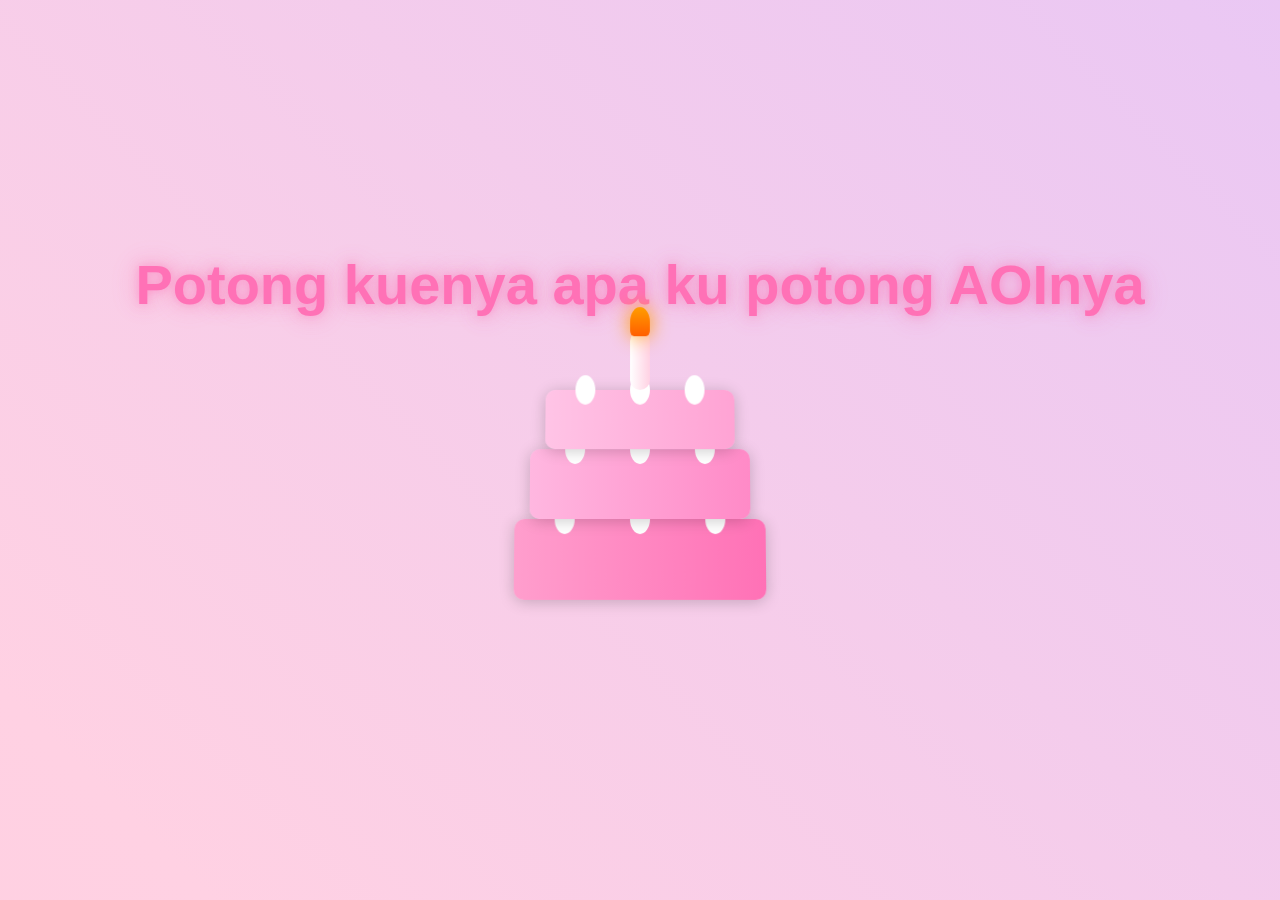
<file: cake.html>
<html lang="en"><head>
    <meta charset="UTF-8">
    <meta name="viewport" content="width=device-width, initial-scale=1.0">
    <title>potong kuenya apa aoiny kupotong
    </title>
    <script src="https://cdnjs.cloudflare.com/ajax/libs/gsap/3.12.2/gsap.min.js"></script>
    <style>
        * {
            margin: 0;
            padding: 0;
            box-sizing: border-box;
        }

        body {
            min-height: 100vh;
            display: flex;
            flex-direction: column;
            justify-content: center;
            align-items: center;
            background: linear-gradient(45deg, #ffcad4, #ffd1e3, #e0c3fc, #bde0fe);
            background-size: 400% 400%;
            animation: gradientBG 15s ease infinite;
            font-family: 'Arial', sans-serif;
            overflow: hidden;
        }

        .heading {
            font-size: 3.5rem;
            color: #ff71b6;
            text-shadow: 
                0 0 10px rgba(255, 113, 182, 0.5),
                0 0 20px rgba(255, 113, 182, 0.3),
                0 0 30px rgba(255, 113, 182, 0.2);
            margin-bottom: 2rem;
            text-align: center;
            animation: glow 2s ease-in-out infinite alternate;
        }

        @keyframes glow {
            from {
                text-shadow: 0 0 10px #ff71b6, 0 0 20px #ff71b6, 0 0 30px #ff9ecd;
            }
            to {
                text-shadow: 0 0 20px #ff71b6, 0 0 30px #ff71b6, 0 0 40px #ff9ecd;
            }
        }

        .cake-container {
            position: relative;
            width: 300px;
            height: 300px;
            display: flex;
            flex-direction: column;
            align-items: center;
            cursor: pointer;
        }

        .cake {
            position: relative;
            width: 250px;
            height: 250px;
            transform-style: preserve-3d;
            transform: perspective(1000px) rotateX(5deg);
            transition: transform 0.3s ease;
        }

        .cake:hover {
            transform: perspective(1000px) rotateX(5deg) scale(1.05);
        }

        .layer {
            position: absolute;
            width: 100%;
            background: linear-gradient(to right, #ff9ecd, #ff71b6);
            border-radius: 10px;
            box-shadow: 0 2px 15px rgba(0, 0, 0, 0.2);
            display: flex;
            justify-content: center;
        }

        .layer-1 {
            height: 80px;
            bottom: 0;
            width: 250px;
        }

        .layer-2 {
            height: 70px;
            bottom: 80px;
            width: 220px;
            left: 15px;
            background: linear-gradient(to right, #ffb7e0, #ff8ac7);
        }

        .layer-3 {
            height: 60px;
            bottom: 150px;
            width: 190px;
            left: 30px;
            background: linear-gradient(to right, #ffc4e6, #ffa3d4);
        }

        .frosting {
            position: absolute;
            width: 20px;
            height: 30px;
            background: white;
            border-radius: 50%;
            top: -15px;
        }

        .candle {
            position: absolute;
            width: 20px;
            height: 60px;
            background: linear-gradient(to right, #fff, #ffd1e3);
            top: -60px;
            left: 50%;
            transform: translateX(-50%);
            border-radius: 10px;
            z-index: 10;
        }

        .flame {
            position: absolute;
            width: 20px;
            height: 30px;
            background: linear-gradient(to bottom, #ff9d00, #ff5e00);
            border-radius: 50% 50% 20% 20%;
            top: -25px;
            animation: flicker 1s infinite;
            filter: drop-shadow(0 0 10px #ff9d00);
        }

        .ribbon {
            position: fixed;
            width: 15px;
            height: 50px;
            top: -50px;
            border-radius: 5px;
            animation: ribbonFall 3s linear forwards;
        }

        @keyframes ribbonFall {
            0% {
                transform: translateY(0) rotate(0deg) translateX(0);
            }
            50% {
                transform: translateY(50vh) rotate(180deg) translateX(100px);
            }
            100% {
                transform: translateY(100vh) rotate(360deg) translateX(-100px);
            }
        }

        @keyframes flicker {
            0%, 100% { transform: scale(1); opacity: 1; }
            50% { transform: scale(0.9); opacity: 0.8; }
        }

        .smoke {
            position: absolute;
            width: 10px;
            height: 10px;
            background: rgba(255, 255, 255, 0.8);
            border-radius: 50%;
            filter: blur(5px);
            opacity: 0;
        }

        @keyframes gradientBG {
            0% { background-position: 0% 50%; }
            50% { background-position: 100% 50%; }
            100% { background-position: 0% 50%; }
        }
        .next-page-button {
            position: fixed;
            bottom: 40px;
            padding: 15px 40px;
            font-size: 1.2rem;
            background: linear-gradient(45deg, #ff9ecd, #ff71b6);
            border: none;
            border-radius: 25px;
            color: white;
            cursor: pointer;
            opacity: 0;
            transform: translateY(50px);
            transition: all 0.3s ease;
            box-shadow: 
                0 0 15px rgba(255, 113, 182, 0.5),
                0 0 30px rgba(255, 113, 182, 0.3);
            font-family: 'Arial', sans-serif;
            z-index: 1000;
            display: flex;
            align-items: center;
            gap: 10px;
        }
    
        .next-page-button::after {
            content: '→';
            font-size: 1.4rem;
            transition: transform 0.3s ease;
        }
    
        .next-page-button:hover {
            transform: translateY(-3px) scale(1.05);
            box-shadow: 
                0 0 20px rgba(255, 113, 182, 0.6),
                0 0 40px rgba(255, 113, 182, 0.4);
            background: linear-gradient(45deg, #ffb7e0, #ff8ac7);
        }
    
        .next-page-button:hover::after {
            transform: translateX(5px);
        }
    
        @keyframes pulse {
            0%, 100% {
                transform: scale(1);
            }
            50% {
                transform: scale(1.05);
            }
        }
    
        .next-page-button.show {
            opacity: 1;
            transform: translateY(0);
            animation: pulse 2s infinite;
        }
    
    </style>
</head>
<body>
    <h1 class="heading">Potong kuenya apa ku potong AOInya</h1>
    <div class="cake-container">
        <div class="cake">
            <div class="layer layer-1">
                <div class="frosting"></div>
                <div class="frosting" style="left: 40px"></div>
                <div class="frosting" style="right: 40px"></div>
            </div>
            <div class="layer layer-2">
                <div class="frosting"></div>
                <div class="frosting" style="left: 35px"></div>
                <div class="frosting" style="right: 35px"></div>
            </div>
            <div class="layer layer-3">
                <div class="frosting"></div>
                <div class="frosting" style="left: 30px"></div>
                <div class="frosting" style="right: 30px"></div>
                <div class="candle">
                    <div class="flame"></div>
                </div>
            </div>
        </div>
    </div>
    <button class="next-page-button">Next Page</button>

    <script>
        const cake = document.querySelector('.cake-container');
        const candle = document.querySelector('.candle');
        const flame = document.querySelector('.flame');
        let isClicked = false;

        const ribbonColors = [
            'linear-gradient(45deg, #FF9ECD, #FF71B6)',
            'linear-gradient(45deg, #FFB7E0, #FF8AC7)',
            'linear-gradient(45deg, #FFC4E6, #FFA3D4)',
            'linear-gradient(45deg, #E0C3FC, #BDE0FE)',
            'linear-gradient(45deg, #FFCAD4, #FFD1E3)',
            'linear-gradient(45deg, #B5EAD7, #C7F9CC)',
            'linear-gradient(45deg, #FF9AA2, #FFB7B2)',
            'linear-gradient(45deg, #FFDAC1, #FFE5D9)'
        ];

        function createRibbon() {
            const ribbon = document.createElement('div');
            ribbon.className = 'ribbon';
            ribbon.style.left = `${Math.random() * window.innerWidth}px`;
            ribbon.style.background = ribbonColors[Math.floor(Math.random() * ribbonColors.length)];
            document.body.appendChild(ribbon);

            ribbon.addEventListener('animationend', () => {
                ribbon.remove();
            });
        }

        function startCelebration() {
            if (isClicked) return;
            isClicked = true;

            // Fade out candle smoothly
            gsap.to(candle, {
                opacity: 0,
                y: -20,
                duration: 1,
                ease: "power2.out",
                onComplete: () => candle.remove()
            });

            // Start ribbon rain
            const ribbonInterval = setInterval(() => {
                for (let i = 0; i < 5; i++) {
                    setTimeout(() => createRibbon(), i * 100);
                }
            }, 200);

            // Show next page button after 2 seconds
            setTimeout(() => {
                const nextButton = document.querySelector('.next-page-button');
                nextButton.classList.add('show');
            }, 2000);

            // Stop ribbon rain after 5 seconds
            setTimeout(() => {
                clearInterval(ribbonInterval);
            }, 5000);
        }

        // Add button click handler
        document.querySelector('.next-page-button').addEventListener('click', () => {
            // You can replace this with your actual next page URL
            window.location.href = 'final.html';
        });

        cake.addEventListener('click', startCelebration);
    </script>


</body></html>
</file>
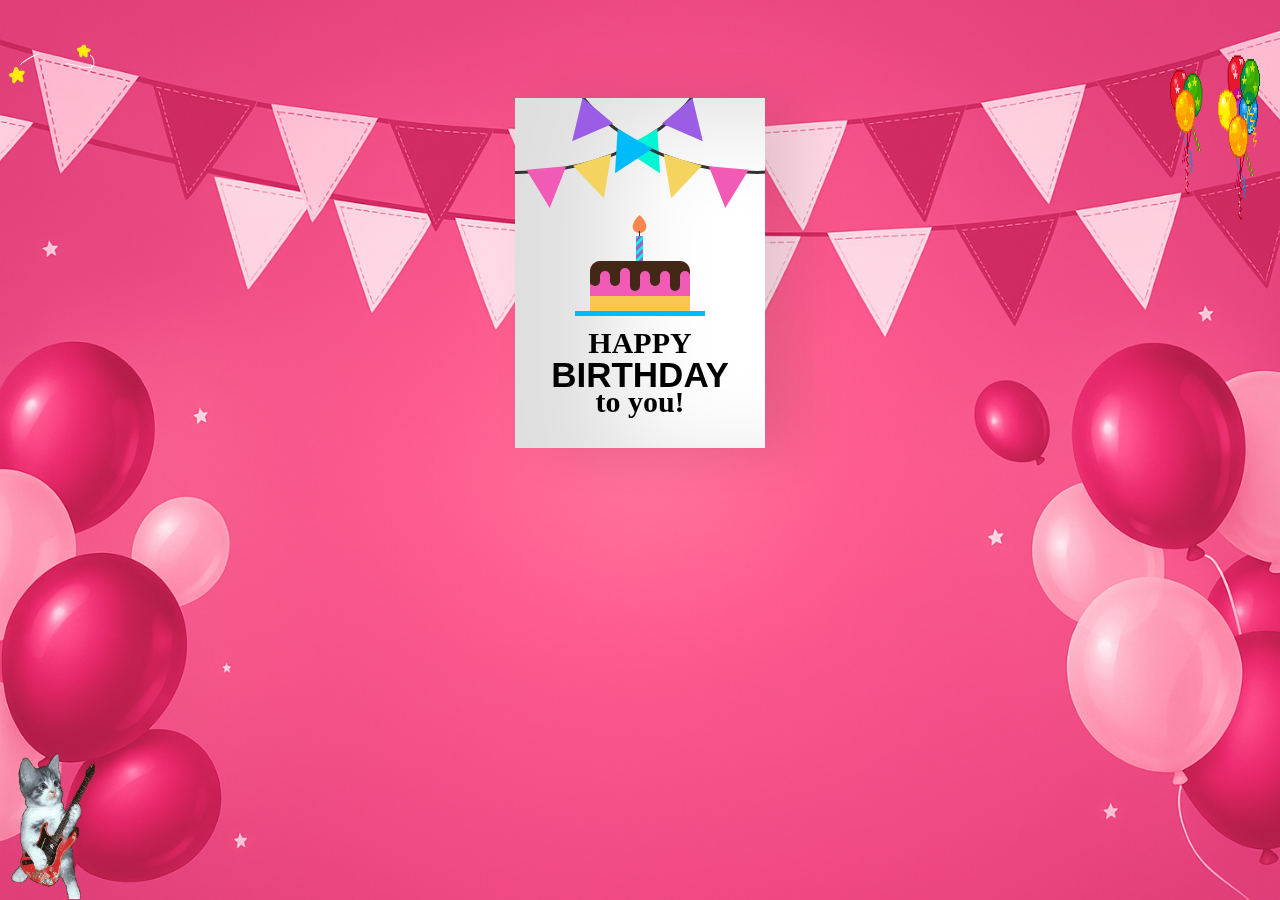
<file: Final.html>
<html lang="en"><head>
    <meta charset="UTF-8">
    <meta name="viewport" content="width=device-width, initial-scale=1.0">
    <title>ucapan dek</title>
    <link rel="stylesheet" href="style.css">
</head>

<body>
    <img src="images/ZUiY.gif" alt="stars" class="star">
    <img src="images/5l03.gif" alt="ballon" class="ballon">
    <div class="container">
        <div class="birthdayCard">
            <div class="cardFront">
                <div class="front-text">
                    <h3 class="happy">HAPPY</h3>
                    <h2 class="bday">BIRTHDAY</h2>
                    <h3 class="toyou">to you!</h3>
                </div>
                <div class="wrap-deco">
                    <div class="decorations"></div>
                    <div class="decorationsTwo"></div>
                </div>
                <div class="wrap-decoTwo">
                    <div class="decorations"></div>
                    <div class="decorationsThree"></div>
                </div>
                <div class="plate">
                    <div class="cake"></div>
                    <div class="flame"></div>
                </div>
            </div>
            <div class="cardInside">
                <div class="img">
                    <img src="images/IMG-20240328-WA0192.jpg" alt="Brotherpic" class="bdyboy">
                    <img src="images/6ob.gif" alt="confetti" class="confetti">
                </div>
                <div class="inside-text">
                    <h3 class="happy">HAPPY</h3>
                    <h2 class="bday">BIRTHDAY</h2>
                    <h3 class="toyou">to you!</h3>
                </div>
                <div class="wishes">
                    <p>Dear dya bocil,</p>
                    <p>Habede yaw semoga hidupnya lancar trus kayak jaringan di tengah malam, semoga AOI pasyalmu.</p>
                        <p class="name">ripat</p>
                    </div>
            </div>
        </div>
    </div>

    <img src="images/4SHX.gif" alt="cat" class="cat">


</body></html>
</file>
<file: style.css>
body {
    height: 96vh;
    background-image: url('images/background.png');
    background-repeat: no-repeat;
    background-size: cover;
}

img {
    width : 90px;
}

.star {
    position: relative;
    top: 20px;
}

.ballon {
    position: fixed;
    height: 180px;
    top: 50px;
    right: 20px;
}

.cat {
    position: fixed;
    left: 5px;
    bottom: 1px;
    height: 150px;
}


.container {
    display: flex;
    align-items: center;
    justify-content: center;

}

.birthdayCard {
    position: relative;
    width: 250px;
    height: 350px;
    cursor: pointer;
    transform-style: preserve-3d;
    transform: perspective(2500px);
    transition: 4s;
}

.birthdayCard:hover {
    transform: perspective(2500px) rotate(5deg);
    box-shadow: inset 100px 20px 100px rgba(0, 0, 0, .15), 0 10px 100px rgba(0, 0, 0, 0.3);
}


.birthdayCard:hover .cardFront {
    transform: rotateY(-160deg);
}

.birthdayCard:hover .front-text {
    display: none;
}

.birthdayCard:hover .wrap-deco {
    display: none;
}

.birthdayCard:hover .wrap-decoTwo {
    display: none;
}

.birthdayCard:hover .plate {
    display: none;
}

.cardFront {
    position: relative;
    background-color: #fff;
    width: 250px;
    height: 350px;
    overflow: hidden;
    transform-origin: left;
    box-shadow: inset 100px 20px 100px rgba(0, 0, 0, .13), 30px 0 50px rgba(0, 0, 0, 0.1);
    transition: .4s;
}

.happy,
.toyou {
    position: relative;
    font-family: didot;
    text-align: center;
    backface-visibility: hidden;
    font-size: 30px;
}

.happy {
    top: 198px;
}

.toyou {
    top: 123px;
}

.bday {
    position: relative;
    font-family: arial;
    font-size: 35px;
    text-align: center;
    top: 163px;
}

.wrap-deco {
    position: absolute;
    top: -230px;
    left: -200px;
}

.decorations {
    position: absolute;
    width: 400px;
    height: 300px;
    border: 3px solid #333;
    border-radius: 50%;
}

.decorations:before,
.decorations:after,
.decorationsTwo:before,
.decorationsTwo:after,
.decorationsThree:before,
.decorationsThree:after {
    content: "";
    position: absolute;
    border-left: 20px solid transparent;
    border-right: 20px solid transparent;
    width: 0;
    height: 0;
}

.decorations:before {
    border-top: 40px solid #f15bb5;
    top: 297px;
    left: 210px;
    transform: rotate(-5deg);
}

.decorations:after {
    border-top: 40px solid #f4d35e;
    top: 288px;
    left: 260px;
    transform: rotate(-17deg);
}

.decorationsTwo:before {
    border-top: 40px solid #00f5d4;
    top: 268px;
    left: 315px;
    transform: rotate(-30deg);
}

.decorationsTwo:after,
.decorationsThree:after {
    border-top: 40px solid #9b5de5;
    top: 238px;
    left: 355px;
    transform: rotate(-40deg);
}

.wrap-decoTwo {
    transform: scaleX(-1);
    position: absolute;
    top: -230px;
    left: 445px;
}

.decorationsThree:before {
    border-top: 40px solid #00bbf9;
    top: 268px;
    left: 315px;
    transform: rotate(-30deg);
}

.plate {
    position: absolute;
    width: 130px;
    height: 5px;
    background-color: #00bbf9;
    left: 60px;
    top: 213px;
}

.cake {
    position: absolute;
    overflow: hidden;
    width: 100px;
    height: 50px;
    background-color: #f15bb5;
    border-radius: 10px 10px 0 0;
    top: -50px;
    left: 15px;
    box-shadow: inset 0 -15px #f9c74f, inset 0 15px #432818;
}

.cake:before {
    content: "";
    position: absolute;
    background-color: #432818;
    width: 10px;
    height: 20px;
    top: 5px;
    border-radius: 20px;
    box-shadow: 10px 5px #f15bb5, 20px 0px #432818, 30px 2px #f15bb5, 40px 5px #432818, 50px 5px #f15bb5, 60px 0px #432818, 70px 5px #f15bb5, 80px 5px #432818, 90px 5px #f15bb5;
}

.plate:before {
    content: "";
    position: absolute;
    background: repeating-linear-gradient(-45deg, #9b5de5, #9b5de5 3px, #00f5d4 3px, #00f5d4 6px);
    width: 7px;
    height: 25px;
    top: -75px;
    left: 61px;
}

.plate:after {
    content: "";
    position: absolute;
    width: 1px;
    height: 5px;
    background-color: #333;
    top: -80px;
    left: 64px;
}


.flame {
    position: absolute;
    background-color: #fb5607;
    border-radius: 80% 0 55% 50% / 55% 0 80% 50%;
    transform: rotate(-45deg);
    width: 15px;
    height: 15px;
    opacity: 0.7;
    top: -93px;
    left: 57px;
}

.cardInside {
    position: absolute;
    background-color: #fff;
    width: 250px;
    height: 350px;
    z-index: -1;
    left: 0;
    top: 0;
    box-shadow: inset 100px 20px 100px rgba(0, 0, 0, 0.2);
}

.bdyboy {
    display: inline-block;
    height: 120px;
    border-top: 2px solid skyblue;
}

.inside-text {
    position: relative;
    top: -290px;
    left: 30px;
    transform: scale(0.7);
}

.wishes {
    position: relative;
    top: -200px;
    margin: 25px;
}

p {
    font-family: 'Brush Script MT', cursive;
    color: #333;
}

.name {
    margin-left: 150px;
}
</file>
